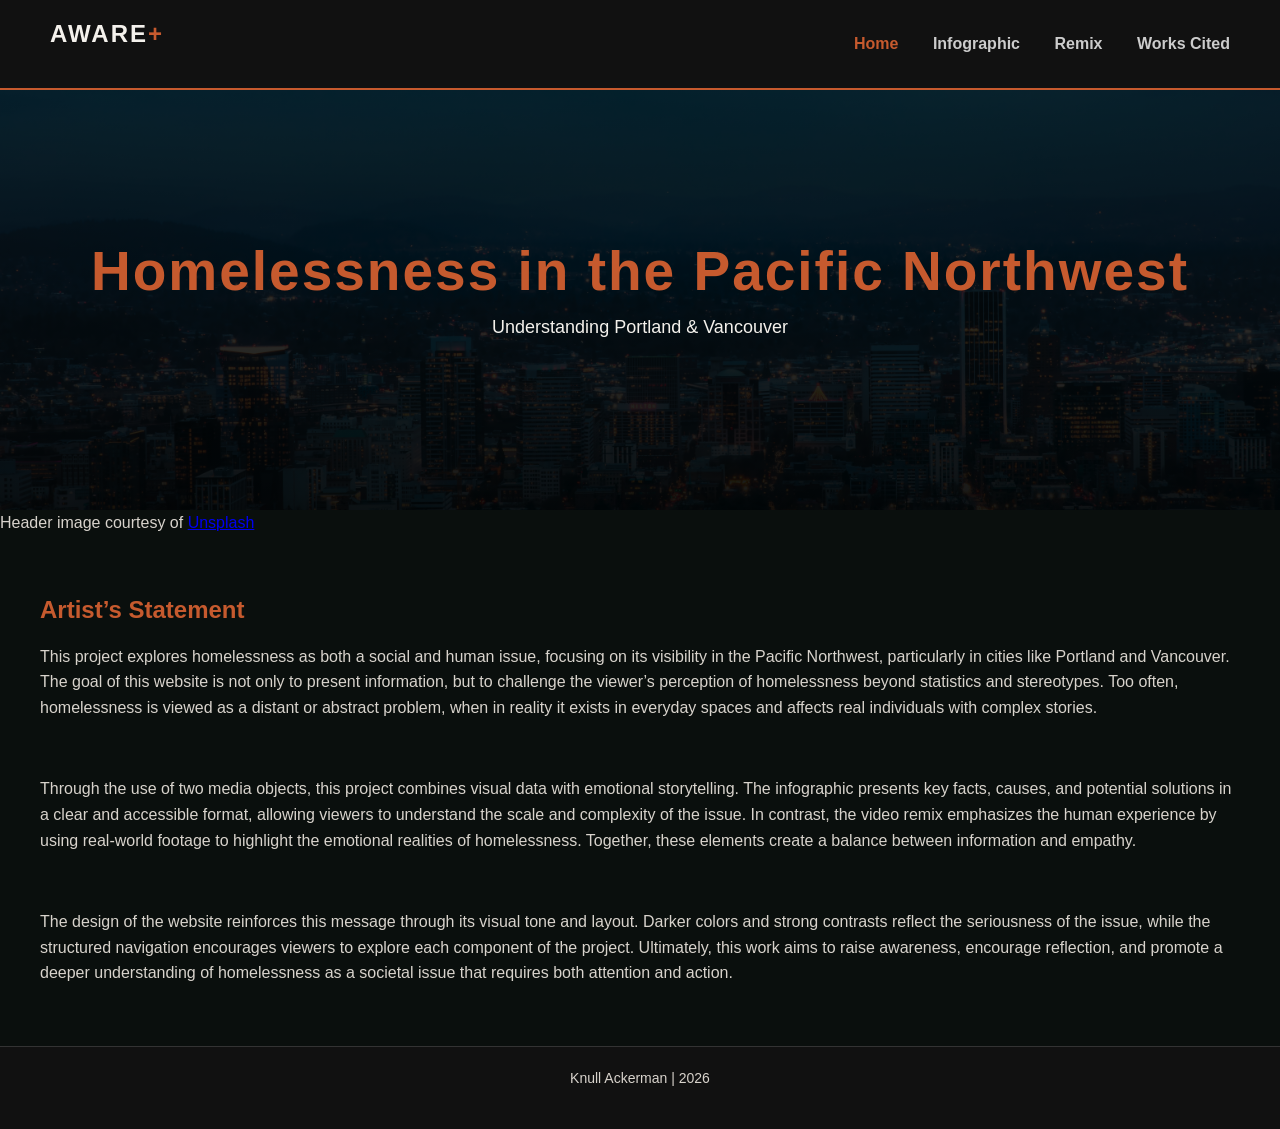
<file: index.html>
<!DOCTYPE html>
<html lang="en">
<head>
<meta charset="UTF-8">
<title>Homelessness Awareness</title>
<link rel="stylesheet" href="capstone.css">
</head>

<body>

<nav class="main-navigation">
<h2 class="logo">AWARE<span>+</span></h2>
<div class="nav-links">
<a href="index.html" class="active">Home</a>
<a href="info.html">Infographic</a>
<a href="remix.html">Remix</a>
<a href="works-cited.html">Works Cited</a>
</div>
</nav>

<section class="hero">
<div>
<h1>Homelessness in the Pacific Northwest</h1>
<p>Understanding Portland & Vancouver</p>
</div>
</section>

<p class="image-credit">
Header image courtesy of <a href="https://unsplash.com" target="_blank">Unsplash</a>
</p>

<div class="main-body">

<section>
<h2>Artist’s Statement</h2>

<p>
This project explores homelessness as both a social and human issue, focusing on its visibility in the Pacific Northwest, particularly in cities like Portland and Vancouver. The goal of this website is not only to present information, but to challenge the viewer’s perception of homelessness beyond statistics and stereotypes. Too often, homelessness is viewed as a distant or abstract problem, when in reality it exists in everyday spaces and affects real individuals with complex stories.
</p>
<br>
<br>
<p>
Through the use of two media objects, this project combines visual data with emotional storytelling. The infographic presents key facts, causes, and potential solutions in a clear and accessible format, allowing viewers to understand the scale and complexity of the issue. In contrast, the video remix emphasizes the human experience by using real-world footage to highlight the emotional realities of homelessness. Together, these elements create a balance between information and empathy.
</p>
<br>
<br>
<p>
The design of the website reinforces this message through its visual tone and layout. Darker colors and strong contrasts reflect the seriousness of the issue, while the structured navigation encourages viewers to explore each component of the project. Ultimately, this work aims to raise awareness, encourage reflection, and promote a deeper understanding of homelessness as a societal issue that requires both attention and action.
</p>

</section>

</div>

<footer>
<p>Knull Ackerman | 2026</p>
</footer>

</body>
</html>
</file>
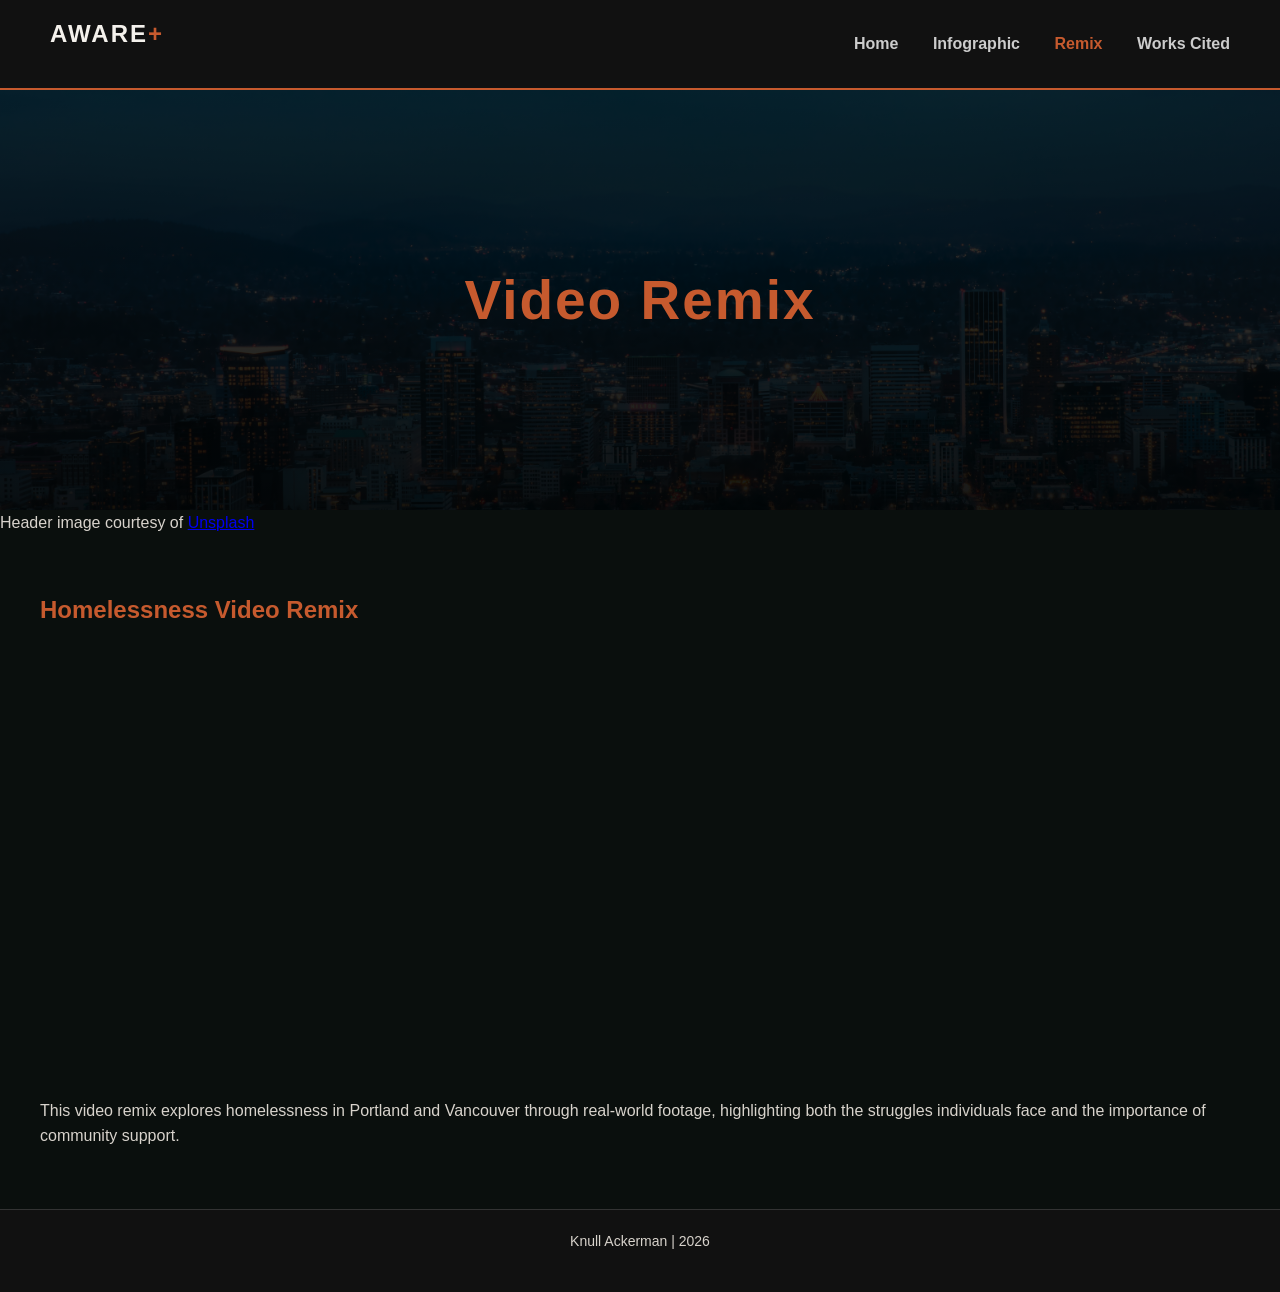
<file: remix.html>
<!DOCTYPE html>
<html lang="en">
<head>
<meta charset="UTF-8">
<title>Video Remix</title>
<link rel="stylesheet" href="capstone.css">
</head>

<body>

<nav class="main-navigation">
<h2 class="logo">AWARE<span>+</span></h2>
<div class="nav-links">
<a href="index.html">Home</a>
<a href="info.html">Infographic</a>
<a href="remix.html" class="active">Remix</a>
<a href="works-cited.html">Works Cited</a>
</div>
</nav>

<section class="hero">
<h1>Video Remix</h1>
</section>

<p class="image-credit">
Header image courtesy of <a href="https://unsplash.com" target="_blank">Unsplash</a>
</p>

<div class="main-body">
<section>

<h2>Homelessness Video Remix</h2>

<iframe 
    src="https://player.vimeo.com/video/1183999654"
    width="800" 
    height="450"
    frameborder="0"
    allow="autoplay; fullscreen; picture-in-picture"
    allowfullscreen>
</iframe>

<p>
This video remix explores homelessness in Portland and Vancouver through real-world footage, highlighting both the struggles individuals face and the importance of community support.
</p>

</section>
</div>

<footer>
<p>Knull Ackerman | 2026</p>
</footer>

</body>
</html>
</file>
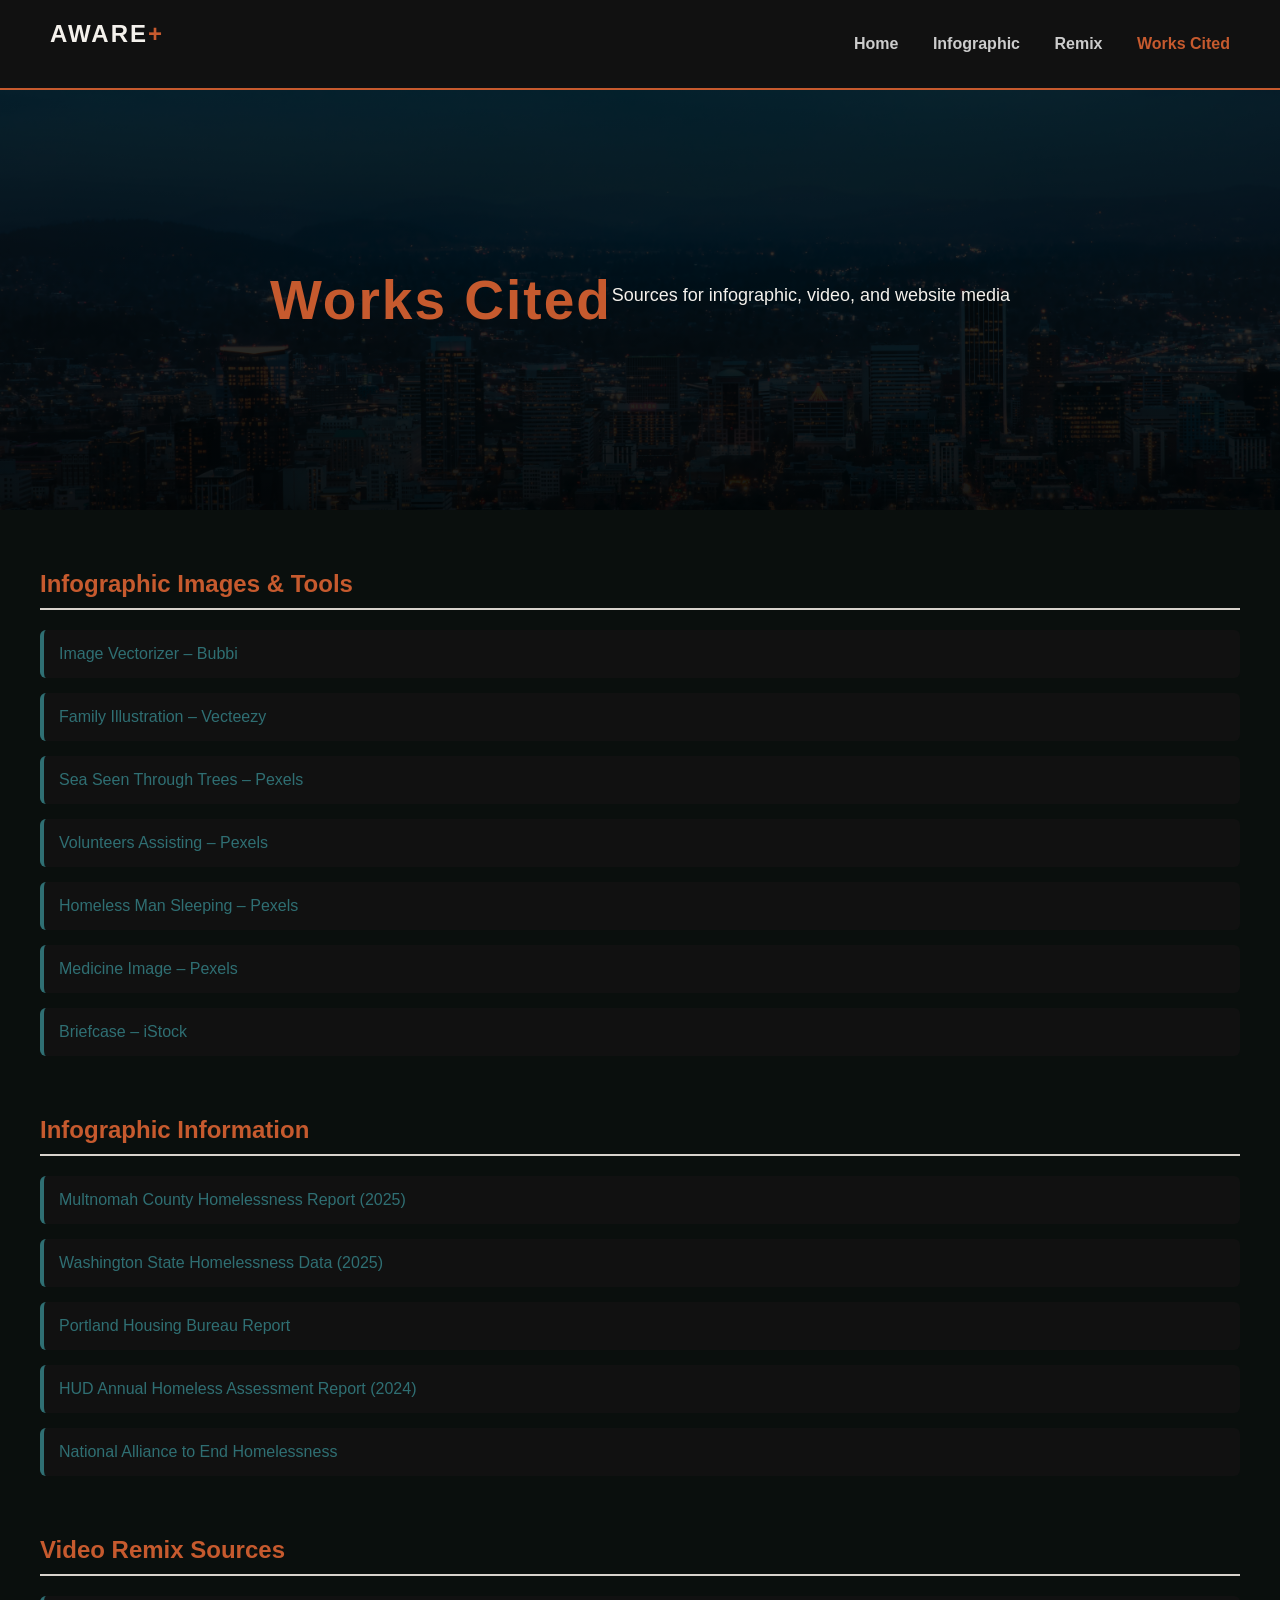
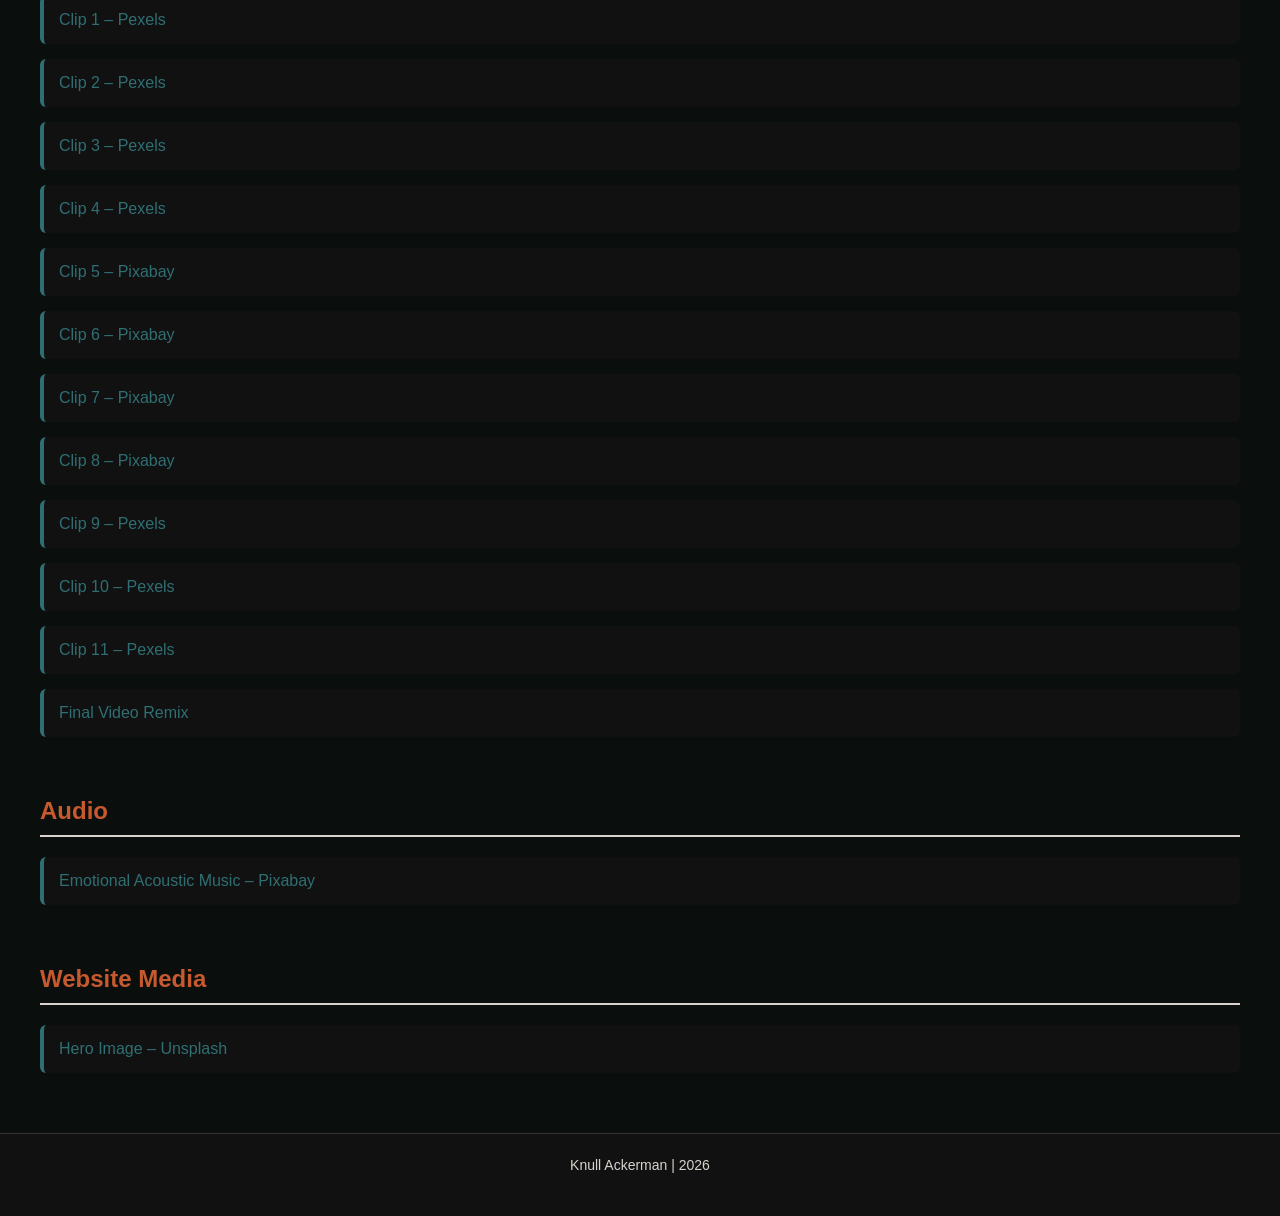
<file: works-cited.html>
<!DOCTYPE html>
<html lang="en">
<head>
<meta charset="UTF-8">
<title>Works Cited</title>
<link rel="stylesheet" href="capstone.css">
</head>

<body>

<nav class="main-navigation">
<h2 class="logo">AWARE<span>+</span></h2>
<div class="nav-links">
<a href="index.html">Home</a>
<a href="info.html">Infographic</a>
<a href="remix.html">Remix</a>
<a href="works-cited.html" class="active">Works Cited</a>
</div>
</nav>

<section class="hero">
<h1>Works Cited</h1>
<p>Sources for infographic, video, and website media</p>
</section>

<div class="main-body">

<section class="citation-section">
<h2>Infographic Images & Tools</h2>
<ul class="citation-list">

<li><a href="https://www.bubbi.app/tools/image-vectorizer" target="_blank">Image Vectorizer – Bubbi</a></li>

<li><a href="https://www.vecteezy.com/vector-art/56695861-illustration-of-a-couple-holding-their-baby" target="_blank">Family Illustration – Vecteezy</a></li>

<li><a href="https://www.pexels.com/photo/sea-seen-through-trees-10856043/" target="_blank">Sea Seen Through Trees – Pexels</a></li>

<li><a href="https://www.pexels.com/photo/a-group-of-volunteers-assisting-an-elderly-person-on-a-black-wheelchair-for-charity-6646917/" target="_blank">Volunteers Assisting – Pexels</a></li>

<li><a href="https://www.pexels.com/photo/dirty-man-sleeping-on-the-floor-8078472/" target="_blank">Homeless Man Sleeping – Pexels</a></li>

<li><a href="https://www.pexels.com/photo/a-person-reaching-for-a-bottle-of-medicine-11931275/" target="_blank">Medicine Image – Pexels</a></li>

<li><a href="https://www.istockphoto.com/photo/business-briefcase-gm92958090-2663357" target="_blank">Briefcase – iStock</a></li>

</ul>
</section>

<section class="citation-section">
<h2>Infographic Information</h2>
<ul class="citation-list">

<li><a href="https://www.multco.us/homelessness" target="_blank">Multnomah County Homelessness Report (2025)</a></li>

<li><a href="https://www.commerce.wa.gov" target="_blank">Washington State Homelessness Data (2025)</a></li>

<li><a href="https://www.portland.gov/phb" target="_blank">Portland Housing Bureau Report</a></li>

<li><a href="https://www.huduser.gov" target="_blank">HUD Annual Homeless Assessment Report (2024)</a></li>

<li><a href="https://endhomelessness.org/homelessness-in-america" target="_blank">National Alliance to End Homelessness</a></li>

</ul>
</section>

<section class="citation-section">
<h2>Video Remix Sources</h2>
<ul class="citation-list">

<li><a href="https://www.pexels.com/video/a-homeless-man-sleeping-on-the-floor-8076901/" target="_blank">Clip 1 – Pexels</a></li>
<li><a href="https://www.pexels.com/video/dirty-mattresses-and-blankets-8077025/" target="_blank">Clip 2 – Pexels</a></li>
<li><a href="https://www.pexels.com/video/man-playing-the-guitar-8076894/" target="_blank">Clip 3 – Pexels</a></li>
<li><a href="https://www.pexels.com/video/city-cars-people-street-14950195/" target="_blank">Clip 4 – Pexels</a></li>
<li><a href="https://pixabay.com/videos/man-poverty-person-street-help-159460/" target="_blank">Clip 5 – Pixabay</a></li>
<li><a href="https://pixabay.com/videos/poverty-child-hunger-homeless-man-69865/" target="_blank">Clip 6 – Pixabay</a></li>
<li><a href="https://pixabay.com/videos/homeless-poor-old-man-alone-144329/" target="_blank">Clip 7 – Pixabay</a></li>
<li><a href="https://pixabay.com/videos/cat-kitten-kitty-pet-animal-248858/" target="_blank">Clip 8 – Pixabay</a></li>
<li><a href="https://www.pexels.com/video/a-homeless-person-sits-on-the-sidewalk-with-cardboard-boxes-16212509/" target="_blank">Clip 9 – Pexels</a></li>
<li><a href="https://www.pexels.com/video/volunteers-organizing-clothes-for-donation-6893839/" target="_blank">Clip 10 – Pexels</a></li>
<li><a href="https://www.pexels.com/video/a-person-handing-a-paper-cup-to-another-person-6646721/" target="_blank">Clip 11 – Pexels</a></li>

<li><a href="https://vimeo.com/1183999654" target="_blank">Final Video Remix</a></li>

</ul>
</section>

<section class="citation-section">
<h2>Audio</h2>
<ul class="citation-list">
<li><a href="https://pixabay.com/music/acoustic-group-emotional-emotional-music-497354/" target="_blank">Emotional Acoustic Music – Pixabay</a></li>
</ul>
</section>

<section class="citation-section">
<h2>Website Media</h2>
<ul class="citation-list">
<li><a href="https://unsplash.com/photos/a-view-of-a-city-at-night-from-the-top-of-a-hill-RCYvNNRhFBw" target="_blank">Hero Image – Unsplash</a></li>
</ul>
</section>

</div>

<footer>
<p>Knull Ackerman | 2026</p>
</footer>

</body>
</html>
</file>
<file: capstone.css>
/* RESET */
* {
    margin: 0;
    padding: 0;
    box-sizing: border-box;
}

/* BODY */
body {
    font-family: 'Segoe UI', Tahoma, sans-serif;
    background: #0a0f0d;
    color: #F4F1EC;
}

/* NAVBAR */
.main-navigation {
    display: flex;
    justify-content: space-between;
    align-items: center;
    padding: 20px 50px;
    background: #111;
    border-bottom: 2px solid #C65A2E;
}

.logo {
    color: #F4F1EC;
    font-size: 24px;
    letter-spacing: 2px;
}

.logo span {
    color: #C65A2E;
}

.nav-links a {
    color: #ccc;
    text-decoration: none;
    margin-left: 30px;
    font-weight: bold;
    transition: 0.3s;
}

.nav-links a:hover,
.nav-links .active {
    color: #C65A2E;
}

/* HERO */
.hero {
    height: 420px;
    background: linear-gradient(rgba(0,0,0,0.75), rgba(0,0,0,0.9)),
    url('images/hero.jpg');
    background-size: cover;
    background-position: center;
    background-repeat: no-repeat;

    display: flex;
    justify-content: center;
    align-items: center;
    text-align: center;
}

.hero h1 {
    font-size: 55px;
    color: #C65A2E;
    letter-spacing: 2px;
}

.hero p {
    color: #F4F1EC;
    font-size: 18px;
    margin-top: 10px;
}

/* MAIN BODY */
.main-body {
    width: 1200px;
    margin: 60px auto;
}

/* TEXT */
h2 {
    color: #C65A2E;
    margin-bottom: 20px;
}

h3 {
    color: #2F6F73;
    margin-bottom: 15px;
}

p {
    color: #D8D3CC;
    line-height: 1.6;
    margin-bottom: 20px;
}

/* LINKS */
.links li {
    list-style: none;
    margin-bottom: 10px;
}

.links a {
    color: #2F6F73;
    text-decoration: none;
    transition: 0.3s;
}

.links a:hover {
    color: #C65A2E;
}

/* IMAGES */
img {
    border-radius: 10px;
    box-shadow: 0 0 20px rgba(0,0,0,0.5);
    transition: 0.3s;
}

img:hover {
    transform: scale(1.02);
}

/* INFOGRAPHIC */
.infographic-container {
    text-align: center;
    margin-top: 40px;
}

.infographic-img {
    width: 100%;
    max-width: 700px;
    height: auto;
    display: block;
    margin: 0 auto;
    border-radius: 10px;
    box-shadow: 0 0 25px rgba(0,0,0,0.5);
    transition: 0.3s;
}

.infographic-img:hover {
    transform: scale(1.02);
}

/* DIVIDERS */
hr {
    border: none;
    height: 1px;
    background: #D8D3CC;
    margin: 40px 0;
}

/* FOOTER */
footer {
    text-align: center;
    padding: 20px;
    margin-top: 50px;
    background: #111;
    border-top: 1px solid #333;
    font-size: 14px;
    color: #888;
}

/* ========================= */
/* WORKS CITED STYLING */
/* ========================= */

.citation-section {
    margin-bottom: 60px;
}

.citation-section h2 {
    color: #C65A2E;
    margin-bottom: 20px;
    border-bottom: 2px solid #D8D3CC;
    padding-bottom: 10px;
}

.citation-list {
    list-style: none;
    padding-left: 0;
}

.citation-list li {
    margin-bottom: 15px;
    padding: 15px;
    background: #111;
    border-left: 4px solid #2F6F73;
    border-radius: 6px;
    transition: 0.3s;
}

.citation-list li:hover {
    background: #1a1a1a;
    transform: translateX(5px);
}

.citation-list a {
    color: #2F6F73;
    text-decoration: none;
    font-weight: 500;
}

.citation-list a:hover {
    color: #C65A2E;
}

/* ========================= */
/* RESPONSIVE */
/* ========================= */

@media (max-width: 1200px) {
    .main-body {
        width: 90%;
    }
}

@media (max-width: 768px) {
    .hero h1 {
        font-size: 40px;
    }

    .nav-links a {
        margin-left: 15px;
        font-size: 14px;
    }
}
</file>
